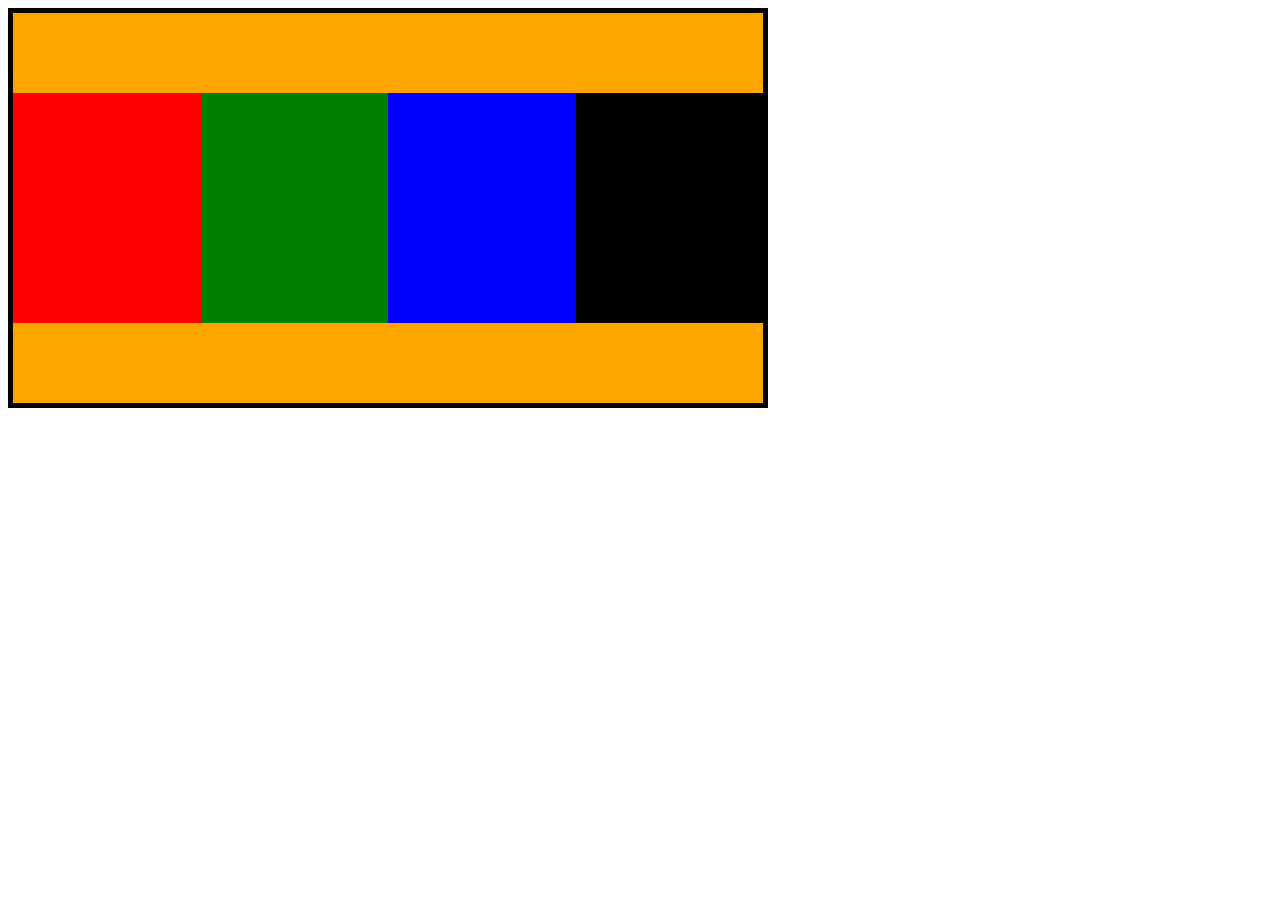
<file: index.html>
<!DOCTYPE html>
<html lang="en">
<head>
    <meta charset="UTF-8">
    <title>Home Task #4</title>
    <link rel="stylesheet" href="styles/styles.css">
</head>
<body>
<div class="wrap">
    <div class="header"></div>
    <div class="flex-wrap">
        <div class="block-1"></div>
        <div class="block-2"></div>
        <div class="block-3"></div>
        <div class="block-4"></div>
    </div>
    <div class="footer"></div>
</div>
</body>
</html>
</file>
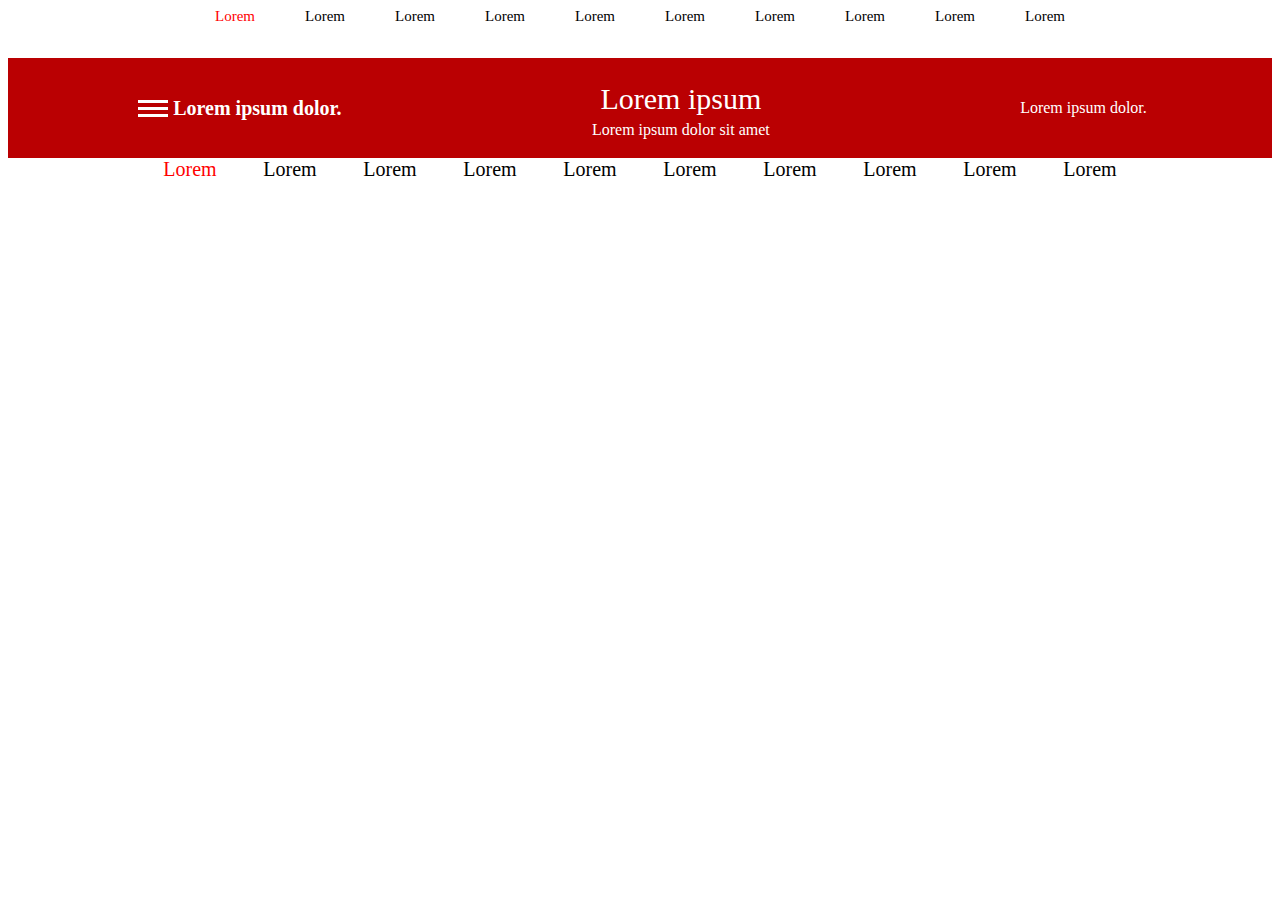
<file: ukrPravda_index.html>
<!DOCTYPE html>
<html lang="en">
<head>
    <meta charset="UTF-8">
    <title>Українська правда</title>
    <link rel="stylesheet" href="styles/ukrPravda_styles.css">
</head>
<body>
<header>
    <div class="upper-menu">
        <div class="upper-box"> <span class="red">Lorem </span> </div>
        <div class="upper-box"> Lorem </div>
        <div class="upper-box"> Lorem </div>
        <div class="upper-box"> Lorem </div>
        <div class="upper-box"> Lorem </div>
        <div class="upper-box"> Lorem </div>
        <div class="upper-box"> Lorem </div>
        <div class="upper-box"> Lorem </div>
        <div class="upper-box"> Lorem </div>
        <div class="upper-box"> Lorem </div>
    </div>

    <div class="center-box">
        <div class="wrap-button">
            <div class="button">
                <span>asd</span>
            </div>
            <div class="target">Lorem ipsum dolor.</div>
        </div>
        <div class="center-item">
            <p class="upper-par">Lorem ipsum</p>
            <p class="bottom-par">Lorem ipsum dolor sit amet</p>
        </div>
        <div>Lorem ipsum dolor.</div>
    </div>

    <div class="bottom-menu">
        <div class="bottom-box"><span class="red">Lorem</span></div>
        <div class="bottom-box">Lorem</div>
        <div class="bottom-box">Lorem</div>
        <div class="bottom-box">Lorem</div>
        <div class="bottom-box">Lorem</div>
        <div class="bottom-box">Lorem</div>
        <div class="bottom-box">Lorem</div>
        <div class="bottom-box">Lorem</div>
        <div class="bottom-box">Lorem</div>
        <div class="bottom-box">Lorem</div>
    </div>
</header>
</body>
</html>
</file>
<file: styles/styles.css>
.wrap {
    width: 750px;
    /*height: 400px;*/
    background: black;
    /*float: left;*/
    padding: 5px;
}

.header {
    /*height: 21%;*/
    height: 80px;
    /*width: 100%;*/
    /*clear: both;*/
    background: orange;
}

.footer {
    /*height: 21%;*/
    height: 80px;
    /*width: 100%;*/
    clear: both;
    background: orange;
}

.flex-wrap {
    display: flex;
}

.block-4 {
    flex-basis: 25%;
    height: 230px;
    background: black;
}

.block-1 {
    flex-basis: 25%;
    height: 230px;
    background: red;
}

.block-2 {
    flex-basis: 25%;
    height: 230px;
    background: green;
}

.block-3 {
    flex-basis: 25%;
    height: 230px;
    background: blue;
}
</file>
<file: styles/ukrPravda_styles.css>
.upper-menu {
    text-align: center;
    display: flex;
    /*flex-direction: row;*/
    height: 50px;
    justify-content: center;
}

.bottom-menu {
    font-size: 20px;
    text-align: center;
    display: flex;
    /*flex-direction: row;*/
    height: 50px;
    justify-content: center;
}

.upper-box {
    font-size: 15px;
    flex-basis: 80px;
    margin: 0 5px;
}

.bottom-box {
    font-size: 20px;
    flex-basis: 100px;
}

.upper-text {
    text-align: center;
    margin: 0 auto;
}

.red {
    color: red;
}

.center-box {
    display: flex;
    justify-content: space-around;
    align-items: center;
    height: 100px;
    background: #ba0002;
    color: white;
}

.center-item {
}

.upper-par {
    text-align: center;
    font-size: 30px;
    margin: 5px;
}

.bottom-par {
    text-align: center;
    margin: 0;
}

.button {
    display: inline-block;
    margin-right: 0;
    height: 20px;
    width: 15px;
}

.white-line {
    background: white;
    height: 3px;
    margin: 3px;
}

.button {
    width: 40px;
    height: 40px;
    position: relative;
}

.button span {
    display: inline-block;
    position: absolute;
    width: 30px;
    height: 3px;
    background-color: #fff;
    font-size: 0;
    left: 50%;
    margin-left: -15px;
    top: 50%;
    margin-top: -1.5px;
}

.button span::before, .button span::after {
    content: '';
    display: block;
    position: absolute;
    width: 30px;
    height: 3px;

    background-color: #fff;
}

.button span::before {
    top: -7px;
}

.button span::after {
    top: 7px;
}

.wrap-button {
    display: flex;
    align-items: center;
    font-size: 20px;
    font-weight: bold;
}
</file>
